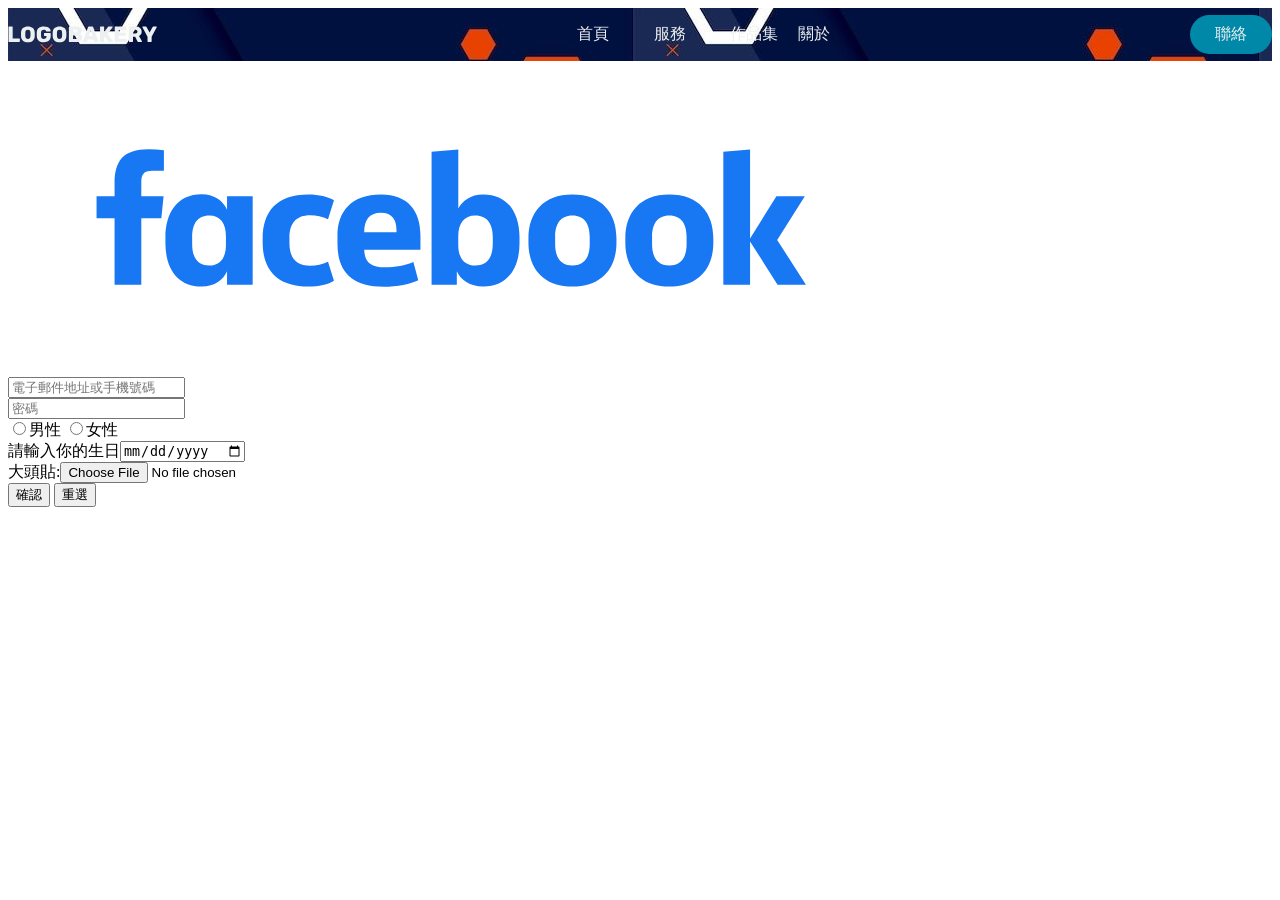
<file: index_lived2d.html>
<!DOCTYPE html>
<html>

<head>
  <meta http-equiv="Content-Type" content="text/html; charset=UTF-8" />
  <title>live2d</title>
   <link rel="stylesheet" href="style_lived.css" />
   <link rel="stylesheet" type="text/css" href="assets/waifu.min.css?v=1.4.2"/>
</head>
  
<header>
   <img class="logo" src="images/logo.svg" alt="logo" type="image/x-icon">
   <nav>
     <ul class="nav_links">
       <li><a href="index.html">首頁</li>
       <li><a href="index_lived2d.html">服務</a></li>
       <li><a href="index_projects.html">作品集</a>
       </li><a href="#">關於</a></li>
     </ul>
   </nav>
   <a class="cta" href="https://www.youtube.com/watch?v=dQw4w9WgXcQ" target="_blank"><button>聯絡</button></a>
</header>
  
<body>
  <div style="max-width: 70%;max-height: auto">
    <input type="image" alt="fb" src="images/fb.svg" onclick="alert('祖克柏祖你全家')"
  </div>
  <div class="password" style="max-width: 70%;max-height: auto">
    <input type="text" placeholder="電子郵件地址或手機號碼"><br>
    <input type="password" placeholder="密碼"><br>
  </div>
  <div>
    <input type="radio" name="sex">男性
    <input type="radio" name="sex">女性<br>
    請輸入你的生日<input type="date">
  </div>
  <form>
    大頭貼:<input type="file" name="photo stickers"><br>
    <input type="submit" value="確認">
    <input type="reset" value="重選">
  </form>
  <!-- waifu-tips.js 依賴 JQuery 庫 -->
  <script src="assets/jquery.min.js?v=3.3.1"></script>

  <!-- 實現拖動效果，需引入 JQuery UI -->
  <script src="assets/jquery-ui.min.js?v=1.12.1"></script>

  <div class="waifu">
    <div class="waifu-tips"></div>
    <canvas id="live2d" class="live2d"></canvas>
    <div class="waifu-tool">
      <span class="fui-home"></span>
      <span class="fui-chat"></span>
      <span class="fui-eye"></span>
      <span class="fui-user"></span>
      <span class="fui-photo"></span>
      <span class="fui-info-circle"></span>
      <span class="fui-cross"></span>
    </div>
  </div>

  <script src="assets/waifu-tips.min.js?v=1.4.2"></script>
  <script src="assets/live2d.min.js?v=1.0.5"></script>
  <script type="text/javascript">
        < !--可直接修改參數 -->
      // 後端介面
    live2d_settings['modelAPI'] = '//live2d.fghrsh.net/api/';   // 自建 API 修改這裡
    live2d_settings['tipsMessage'] = 'waifu-tips.json';         // 同目錄下可省略路徑
    live2d_settings['hitokotoAPI'] = 'jinrishici.com';          // 一言 API，可選 'lwl12.com', 'hitokoto.cn', 'jinrishici.com'(古詩詞)

    // 預設模型
    live2d_settings['modelId'] = 1;                 // 預設模型 ID，可在 F12 控制檯找到
    live2d_settings['modelTexturesId'] = 53;        // 預設材質 ID，可在 F12 控制檯找到

    // 工具欄設定
    live2d_settings['showToolMenu'] = true;         // 顯示工具欄，可選 true(真), false(假)
    live2d_settings['canCloseLive2d'] = true;       // 顯示關閉看板娘按鈕，可選 true(真), false(假)
    live2d_settings['canSwitchModel'] = true;       // 顯示模型切換按鈕，可選 true(真), false(假)
    live2d_settings['canSwitchTextures'] = true;    // 顯示材質切換按鈕，可選 true(真), false(假)
    live2d_settings['canSwitchHitokoto'] = true;    // 顯示一言切換按鈕，可選 true(真), false(假)
    live2d_settings['canTakeScreenshot'] = true;    // 顯示看板娘截圖按鈕，可選 true(真), false(假)
    live2d_settings['canTurnToHomePage'] = false;   // 顯示返回首頁按鈕，可選 true(真), false(假)
    live2d_settings['canTurnToAboutPage'] = false;  // 顯示跳轉關於頁按鈕，可選 true(真), false(假)

    // 模型切換模式
    live2d_settings['modelStorage'] = false;       // 記錄ID(重新整理後恢復)，可選true(真), false(假)
    live2d_settings['modelRandMode'] = 'switch';      // 模型切換，可選 'rand'(隨機), 'switch'(順序)
    live2d_settings['modelTexturesRandMode'] = 'rand';// 材質切換，可選 'rand'(隨機), 'switch'(順序)

    // 提示訊息選項
    live2d_settings['showHitokoto'] = true;         // 顯示一言
    live2d_settings['showF12Status'] = true;        // 顯示載入狀態
    live2d_settings['showF12Message'] = false;      // 顯示看板娘訊息
    live2d_settings['showF12OpenMsg'] = true;       // 顯示控制檯打開提示
    live2d_settings['showCopyMessage'] = true;      // 顯示 複製內容 提示
    live2d_settings['showWelcomeMessage'] = true;   // 顯示進入面頁歡迎詞

    //看板娘樣式設定
    live2d_settings['waifuSize'] = '400x300';     // 看板娘大小，例如 '280x250', '600x535'
    live2d_settings['waifuTipsSize'] = '300x80';  // 提示框大小，例如 '250x70', '570x150'
    live2d_settings['waifuFontSize'] = '23px';    // 提示框字型，例如 '12px', '30px'
    live2d_settings['waifuToolFont'] = '23px';    // 工具欄字型，例如 '14px', '36px'
    live2d_settings['waifuToolLine'] = '28px';    // 工具欄行高，例如 '20px', '36px'
    live2d_settings['waifuToolTop'] = '-30px'     // 工具欄頂部邊距，例如 '0px', '-60px'
    live2d_settings['waifuMinWidth'] = '768px'; // 面頁小於 指定寬度 隱藏看板娘，例如 'disable'(禁用), '768px'
    live2d_settings['waifuEdgeSide'] = 'left:0';  // 看板娘貼邊方向，例如 'left:0'(靠左 0px), 'right:30'(靠右 30px)
    live2d_settings['waifuDraggable'] = 'axis-x'; // 拖拽樣式，例如 'disable'(禁用), 'axis-x'(只能水平拖移), 'unlimited'(自由拖移)
    live2d_settings['waifuDraggableRevert'] = false;// 鬆開滑鼠還原拖拽位置，可選 true(真), false(假)

    // 其他雜項設定
    live2d_settings['l2dVersion'] = '1.4.2';      // 目前版本
    live2d_settings['l2dVerDate'] = '2018.11.12'; // 版本更新日期
    live2d_settings['homePageUrl'] = 'auto';      // 主頁地址，可選 'auto'(自動), '{URL 網址}'
    live2d_settings['aboutPageUrl'] = 'https://github.com/imuncle/live2d';// 關於頁地址, '{URL 網址}'
    live2d_settings['screenshotCaptureName'] = 'live2d.png'; // 看板娘截圖檔名，例如 'live2d.png'
    /* 在 initModel 前新增 */
    initModel("assets/waifu-tips.json?v=1.4.2")
  </script>
</body>

</html>
</file>
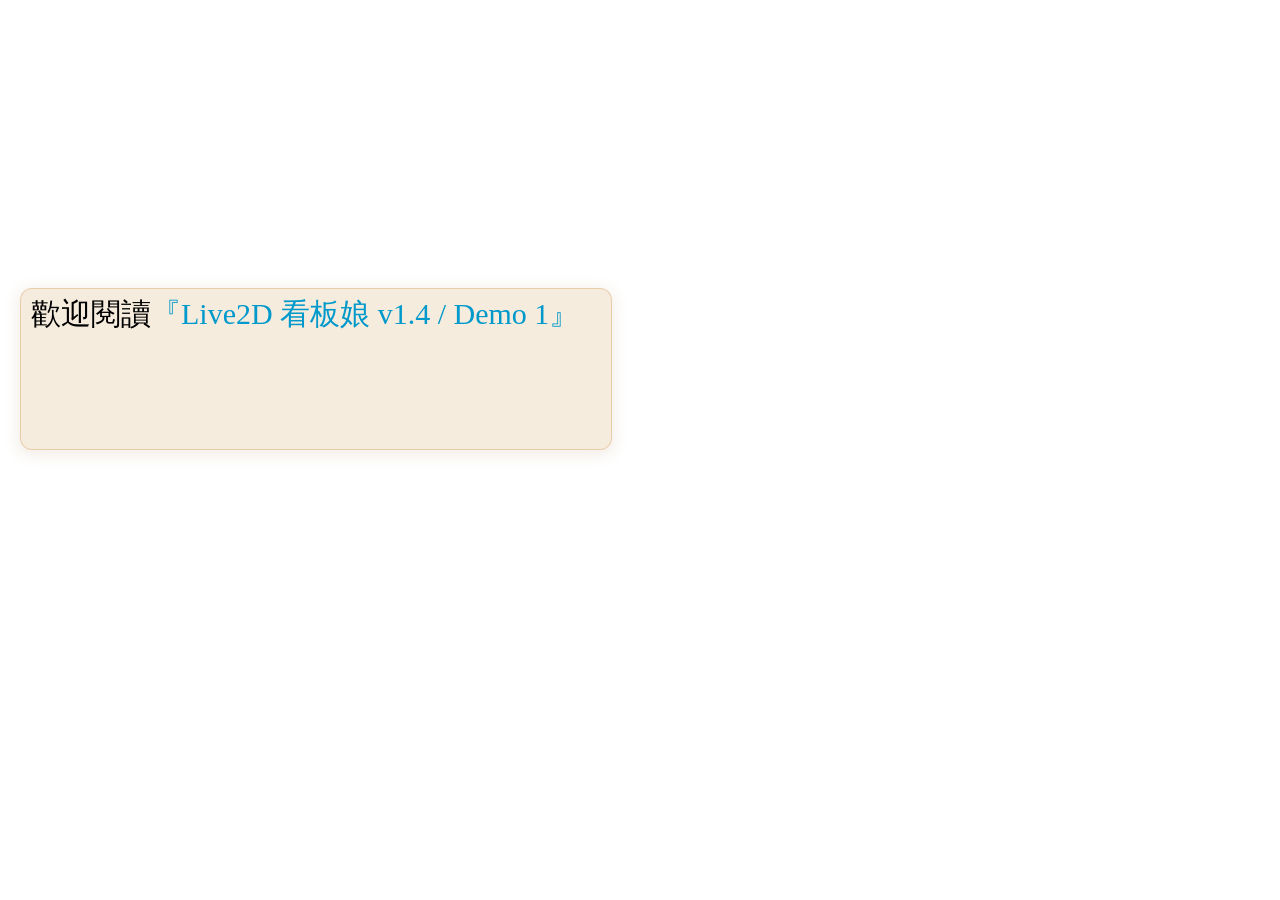
<file: live2d.html>
<!DOCTYPE html>
<head>
    <meta http-equiv="Content-Type" content="text/html; charset=UTF-8" />
    <title>Live2D 看板娘 v1.4 / Demo 1</title>
    <link rel="stylesheet" type="text/css" href="assets/waifu.min.css?v=1.4.2"/>
</head>
<body style="font-family: 'Microsoft YaHei';">

    
    <!-- waifu-tips.js 依赖 JQuery 库 -->
    <script src="assets/jquery.min.js?v=3.3.1"></script>
    
    <!-- 实现拖动效果，需引入 JQuery UI -->
    <script src="assets/jquery-ui.min.js?v=1.12.1"></script>
    
    <div class="waifu">
        <div class="waifu-tips"></div>
        <canvas id="live2d" class="live2d"></canvas>
        <div class="waifu-tool">
            <span class="fui-home"></span>
            <span class="fui-chat"></span>
            <span class="fui-eye"></span>
            <span class="fui-user"></span>
            <span class="fui-photo"></span>
            <span class="fui-info-circle"></span>
            <span class="fui-cross"></span>
        </div>
    </div>
        
    <script src="assets/waifu-tips.min.js?v=1.4.2"></script>
    <script src="assets/live2d.min.js?v=1.0.5"></script>
    <script type="text/javascript">
        /* 可直接修改部分参数 */
        live2d_settings['modelId'] = 1;                  // 默认模型 ID
        live2d_settings['modelTexturesId'] = 87;         // 默认材质 ID
        live2d_settings['modelStorage'] = false;         // 不储存模型 ID
        live2d_settings['canCloseLive2d'] = false;       // 隐藏 关闭看板娘 按钮
        live2d_settings['canTurnToHomePage'] = false;    // 隐藏 返回首页 按钮
        live2d_settings['waifuSize'] = '600x535';        // 看板娘大小
        live2d_settings['waifuTipsSize'] = '570x150';    // 提示框大小
        live2d_settings['waifuFontSize'] = '30px';       // 提示框字体
        live2d_settings['waifuToolFont'] = '36px';       // 工具栏字体
        live2d_settings['waifuToolLine'] = '50px';       // 工具栏行高
        live2d_settings['waifuToolTop'] = '-60px';       // 工具栏顶部边距
        live2d_settings['waifuDraggable'] = 'axis-x';    // 拖拽样式
        /* 在 initModel 前添加 */
        initModel("assets/waifu-tips.json?v=1.4.2")
    </script>
</body>
</html>
</file>
<file: style_lived.css>
li , a ,button {
    font-family:"montserrat",sans-serif ;
    font-weight: 500;
    font-size: 16px;
    color: #edf0f1;
    text-decoration: none;


}
header {
    display: flex;
    justify-content: space-between;
    align-items:center;
    padding: 13p 10%;
}

.logo {
    cursor: pointer;

}

.nav_links {
    list-style: none;
}

.nav_links li {
    display: inline-block;
    padding: 0px 20px;
}

.nav_links li a {
    transition: all 0.3s ease;
}

.nav_links li a:hover {
    color: #0088a9;
}
button{
    padding: 9px 25px;
    background-color: rgba(0, 136,169,1);
    border: none;
    border-radius: 50px;
    cursor:pointer;
    transition: all 0.3s ease 0s;
}

button:hover{
    background-color: rgba(0, 136, 169, 0.8);
}

header{
  background-image: url(images/background.jpg);
}
.fbimage{
  max-height: auto;
  max-width: 70%;
}
.password{
  max-width: 60;
  max-height: 30;
}
form{
  max-width: 60;
  max-height: 30;
}
</file>
<file: assets/waifu.min.css>
.waifu{position:fixed;bottom:0;z-index:1;font-size:0;-webkit-transform:translateY(3px);transform:translateY(3px)}.waifu:hover{-webkit-transform:translateY(0);transform:translateY(0)}.waifu-tips{opacity:0;margin:-20px 20px;padding:5px 10px;border:1px solid rgba(224,186,140,.62);border-radius:12px;background-color:rgba(236,217,188,.5);box-shadow:0 3px 15px 2px rgba(191,158,118,.2);text-overflow:ellipsis;overflow:hidden;position:absolute;animation-delay:5s;animation-duration:50s;animation-iteration-count:infinite;animation-name:shake;animation-timing-function:ease-in-out}.waifu-tool{display:none;color:#aaa;top:50px;right:10px;position:absolute}.waifu:hover .waifu-tool{display:block}.waifu-tool span{display:block;cursor:pointer;color:#5b6c7d;transition:.2s}.waifu-tool span:hover{color:#34495e}.waifu #live2d{position:relative}@keyframes shake{2%{transform:translate(.5px,-1.5px) rotate(-.5deg)}4%{transform:translate(.5px,1.5px) rotate(1.5deg)}6%{transform:translate(1.5px,1.5px) rotate(1.5deg)}8%{transform:translate(2.5px,1.5px) rotate(.5deg)}10%{transform:translate(.5px,2.5px) rotate(.5deg)}12%{transform:translate(1.5px,1.5px) rotate(.5deg)}14%{transform:translate(.5px,.5px) rotate(.5deg)}16%{transform:translate(-1.5px,-.5px) rotate(1.5deg)}18%{transform:translate(.5px,.5px) rotate(1.5deg)}20%{transform:translate(2.5px,2.5px) rotate(1.5deg)}22%{transform:translate(.5px,-1.5px) rotate(1.5deg)}24%{transform:translate(-1.5px,1.5px) rotate(-.5deg)}26%{transform:translate(1.5px,.5px) rotate(1.5deg)}28%{transform:translate(-.5px,-.5px) rotate(-.5deg)}30%{transform:translate(1.5px,-.5px) rotate(-.5deg)}32%{transform:translate(2.5px,-1.5px) rotate(1.5deg)}34%{transform:translate(2.5px,2.5px) rotate(-.5deg)}36%{transform:translate(.5px,-1.5px) rotate(.5deg)}38%{transform:translate(2.5px,-.5px) rotate(-.5deg)}40%{transform:translate(-.5px,2.5px) rotate(.5deg)}42%{transform:translate(-1.5px,2.5px) rotate(.5deg)}44%{transform:translate(-1.5px,1.5px) rotate(.5deg)}46%{transform:translate(1.5px,-.5px) rotate(-.5deg)}48%{transform:translate(2.5px,-.5px) rotate(.5deg)}50%{transform:translate(-1.5px,1.5px) rotate(.5deg)}52%{transform:translate(-.5px,1.5px) rotate(.5deg)}54%{transform:translate(-1.5px,1.5px) rotate(.5deg)}56%{transform:translate(.5px,2.5px) rotate(1.5deg)}58%{transform:translate(2.5px,2.5px) rotate(.5deg)}60%{transform:translate(2.5px,-1.5px) rotate(1.5deg)}62%{transform:translate(-1.5px,.5px) rotate(1.5deg)}64%{transform:translate(-1.5px,1.5px) rotate(1.5deg)}66%{transform:translate(.5px,2.5px) rotate(1.5deg)}68%{transform:translate(2.5px,-1.5px) rotate(1.5deg)}70%{transform:translate(2.5px,2.5px) rotate(.5deg)}72%{transform:translate(-.5px,-1.5px) rotate(1.5deg)}74%{transform:translate(-1.5px,2.5px) rotate(1.5deg)}76%{transform:translate(-1.5px,2.5px) rotate(1.5deg)}78%{transform:translate(-1.5px,2.5px) rotate(.5deg)}80%{transform:translate(-1.5px,.5px) rotate(-.5deg)}82%{transform:translate(-1.5px,.5px) rotate(-.5deg)}84%{transform:translate(-.5px,.5px) rotate(1.5deg)}86%{transform:translate(2.5px,1.5px) rotate(.5deg)}88%{transform:translate(-1.5px,.5px) rotate(1.5deg)}90%{transform:translate(-1.5px,-.5px) rotate(-.5deg)}92%{transform:translate(-1.5px,-1.5px) rotate(1.5deg)}94%{transform:translate(.5px,.5px) rotate(-.5deg)}96%{transform:translate(2.5px,-.5px) rotate(-.5deg)}98%{transform:translate(-1.5px,-1.5px) rotate(-.5deg)}0%,100%{transform:translate(0,0) rotate(0)}}@font-face{font-family:Flat-UI-Icons;src:url(flat-ui-icons-regular.eot);src:url(flat-ui-icons-regular.eot?#iefix) format('embedded-opentype'),url(flat-ui-icons-regular.woff) format('woff'),url(flat-ui-icons-regular.ttf) format('truetype'),url(flat-ui-icons-regular.svg#flat-ui-icons-regular) format('svg')}[class*=fui-],[class^=fui-]{font-family:Flat-UI-Icons;speak:none;font-style:normal;font-weight:400;font-variant:normal;text-transform:none;-webkit-font-smoothing:antialiased;-moz-osx-font-smoothing:grayscale}.fui-cross:before{content:"\e609"}.fui-info-circle:before{content:"\e60f"}.fui-photo:before{content:"\e62a"}.fui-eye:before{content:"\e62c"}.fui-chat:before{content:"\e62d"}.fui-home:before{content:"\e62e"}.fui-user:before{content:"\e631"}
</file>
